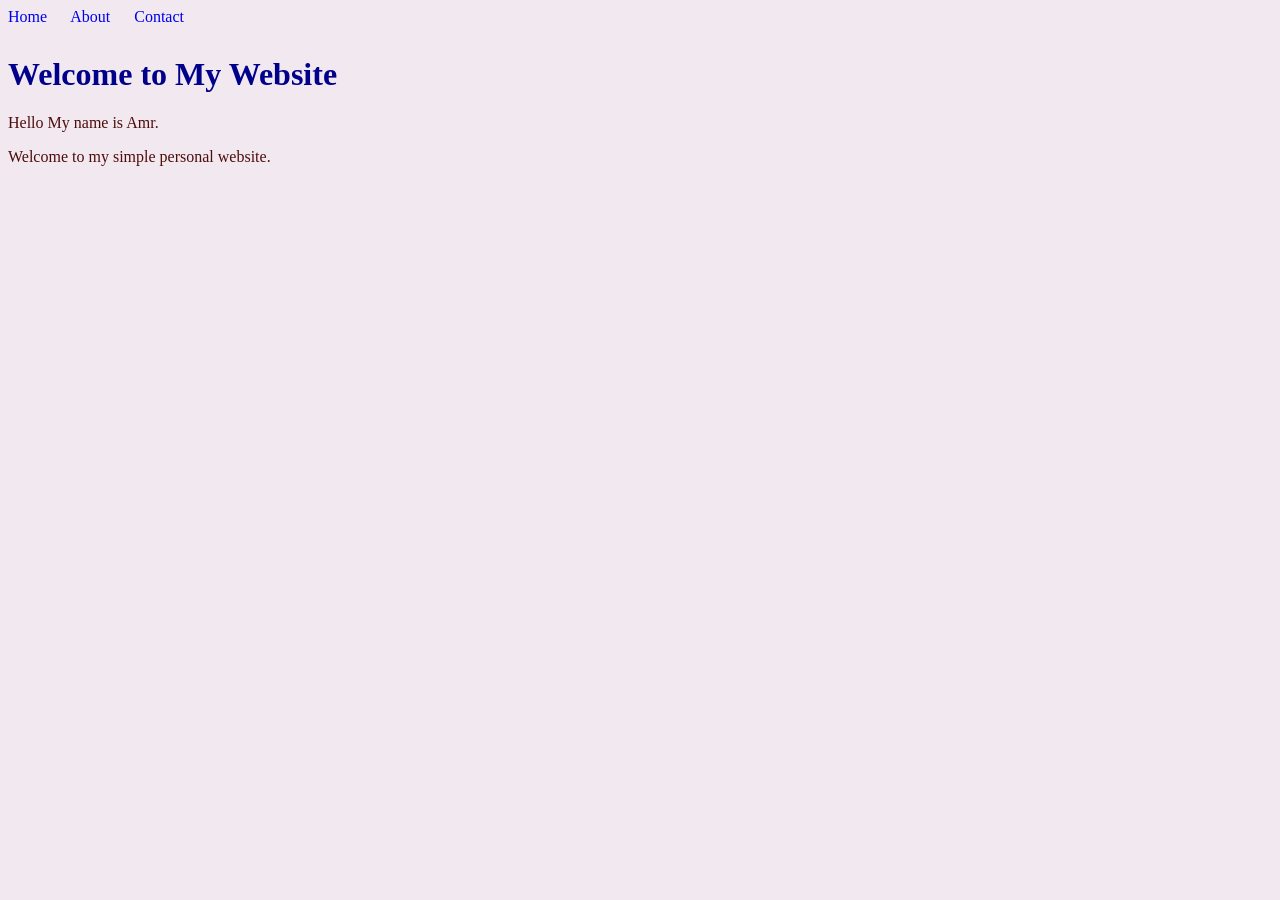
<file: index.html>
<!DOCTYPE html>
<html lang="en">

<head>
    <meta charset="UTF-8">
    <meta name="viewport" content="width=device-width, initial-scale=1.0">
    <title>CS039 Project</title>
    <link rel="stylesheet" href="style.css">
</head>

<body>

    <nav>
        <a href="index.html">Home</a>
        <a href="about.html">About</a>
        <a href="contact.html">Contact</a>
    </nav>

    <h1>Welcome to My Website</h1>

    <p>Hello My name is Amr.</p>
    <p>Welcome to my simple personal website.</p>

</body>

</html>
</file>
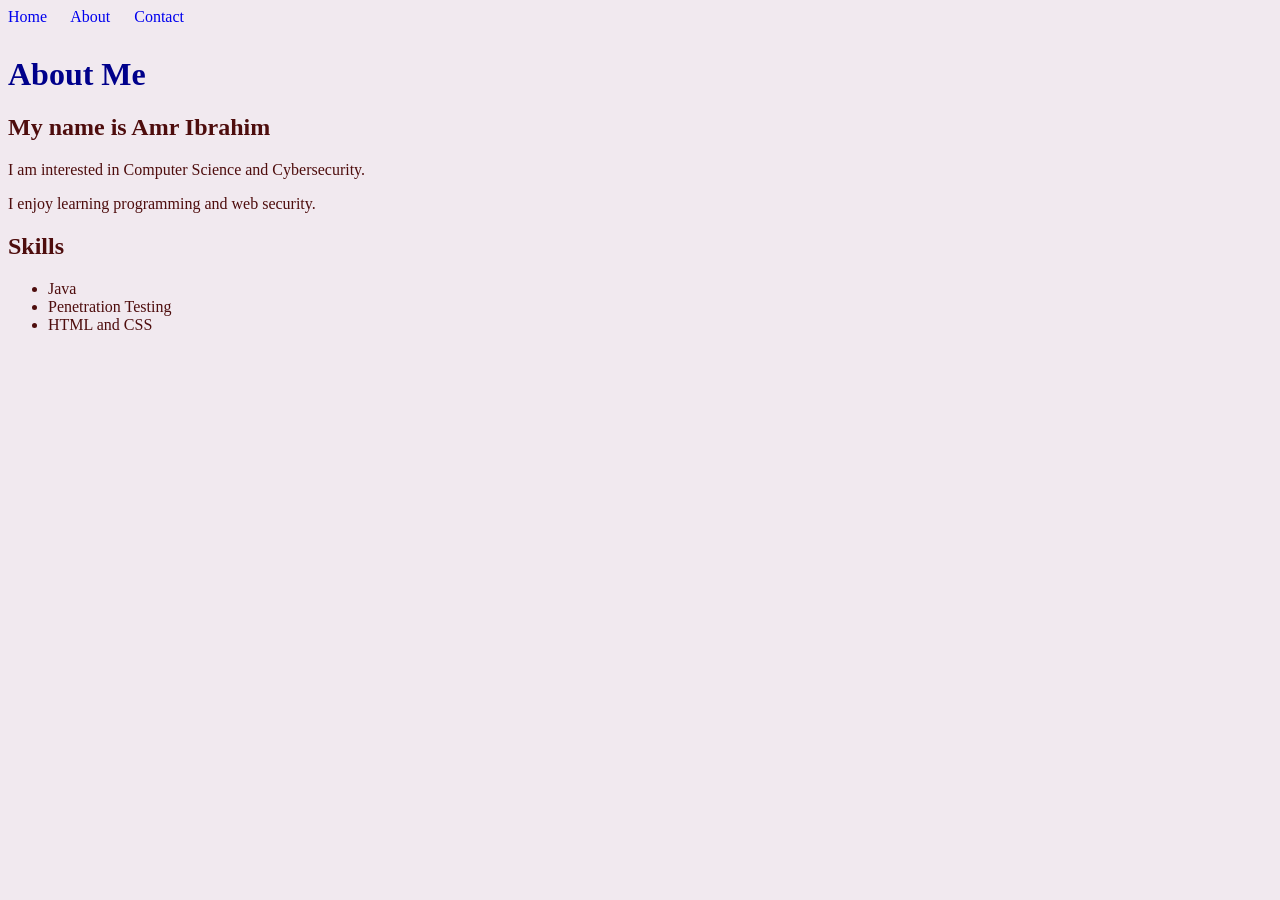
<file: about.html>
<!DOCTYPE html>
<html lang="en">

<head>
    <meta charset="UTF-8">
    <meta name="viewport" content="width=device-width, initial-scale=1.0">
    <title>CS039 Project</title>
    <link rel="stylesheet" href="style.css">
</head>

<body>

    <header>
        <nav>
            <a href="index.html">Home</a>
            <a href="about.html">About</a>
            <a href="contact.html">Contact</a>
        </nav>
    </header>

    <main>
        <h1>About Me</h1>

        <h2>My name is Amr Ibrahim</h2>

        <p>I am interested in Computer Science and Cybersecurity.</p>
        <p>I enjoy learning programming and web security.</p>

        <h2>Skills</h2>

        <ul>
            <li>Java</li>
            <li>Penetration Testing</li>
            <li>HTML and CSS</li>
        </ul>
    </main>

</body>

</html>
</file>
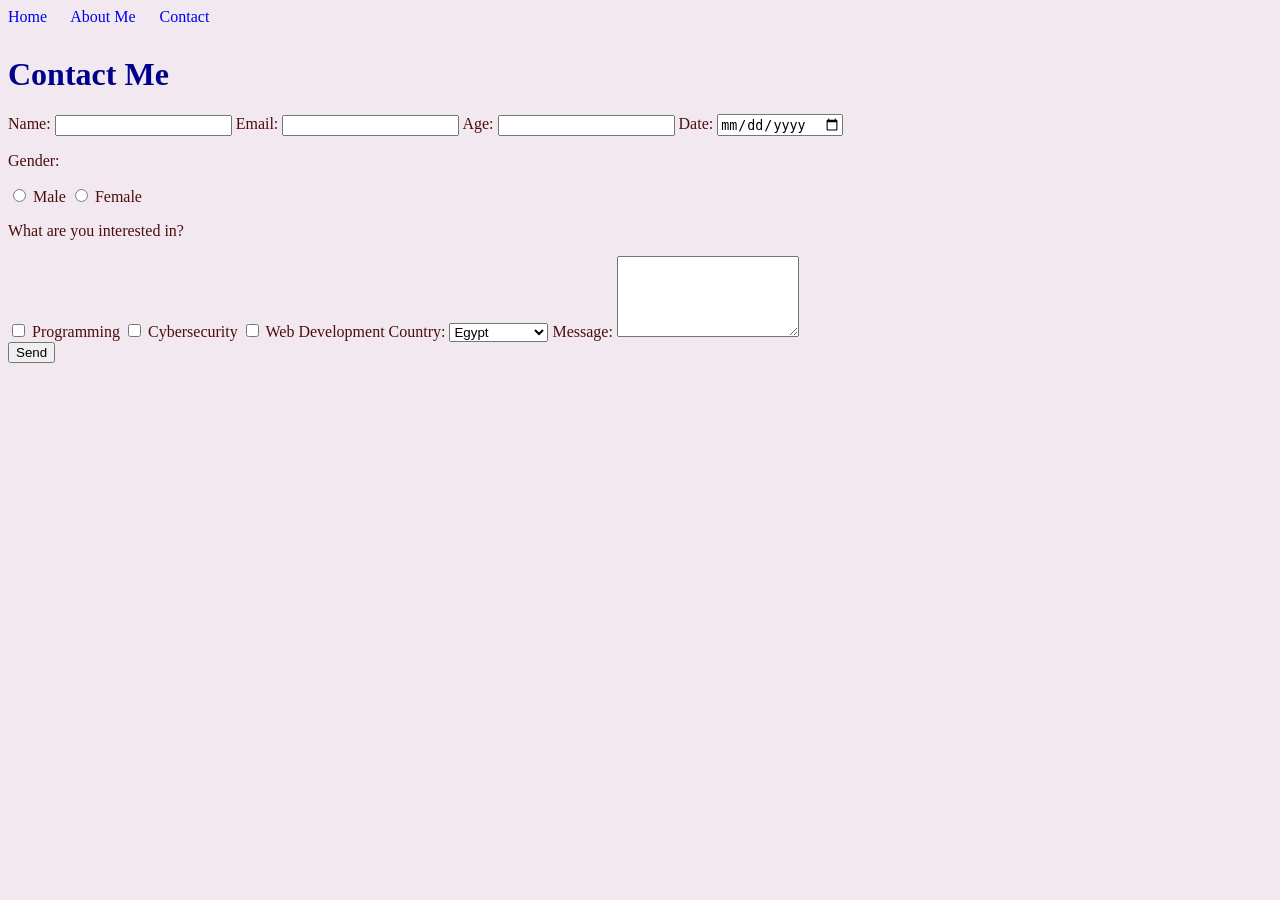
<file: contact.html>
<!DOCTYPE html>
<html>
<head>
    <title>Contact Me</title>
    <link rel="stylesheet" href="style.css">
</head>

<body>

    <nav>
        <a href="index.html">Home</a>
        <a href="about.html">About Me</a>
        <a href="contact.html">Contact</a>
    </nav>

    <h1>Contact Me</h1>

    <form>


        <label for="name">Name:</label>
        <input type="text" id="name" name="name">

        <label for="email">Email:</label>
        <input type="email" id="email" name="email">

        <label for="age">Age:</label>
        <input type="number" id="age" name="age">

        <label for="date">Date:</label>
        <input type="date" id="date" name="date">

        <p>Gender:</p>

        <input type="radio" id="male" name="gender" value="male">
        <label for="male">Male</label>

        <input type="radio" id="female" name="gender" value="female">
        <label for="female">Female</label>

        <p>What are you interested in?</p>

        <input type="checkbox" id="programming" name="interest" value="programming">
        <label for="programming">Programming</label>

        <input type="checkbox" id="cybersecurity" name="interest" value="cybersecurity">
        <label for="cybersecurity">Cybersecurity</label>

        <input type="checkbox" id="web" name="interest" value="web">
        <label for="web">Web Development</label>

        <label for="country">Country:</label>

        <select id="country" name="country">
            <option value="egypt">Egypt</option>
            <option value="saudi">Saudi Arabia</option>
            <option value="uae">UAE</option>
            <option value="uae">USA</option>
            <option value="other">Other</option>
        </select>

        <label for="message">Message:</label>
        <textarea id="message" name="message" rows="5"></textarea>

        <br>

        <input type="submit" value="Send">

    </form>

</body>
</html>
</file>
<file: style.css>
body {
    background-color: rgb(241, 233, 239);
    color: rgb(78, 13, 13);
}

nav {
    margin-bottom: 30px;
}

nav a {
    margin-right: 20px;
    text-decoration: none;
}

h1 {
    color: darkblue;
}
</file>
